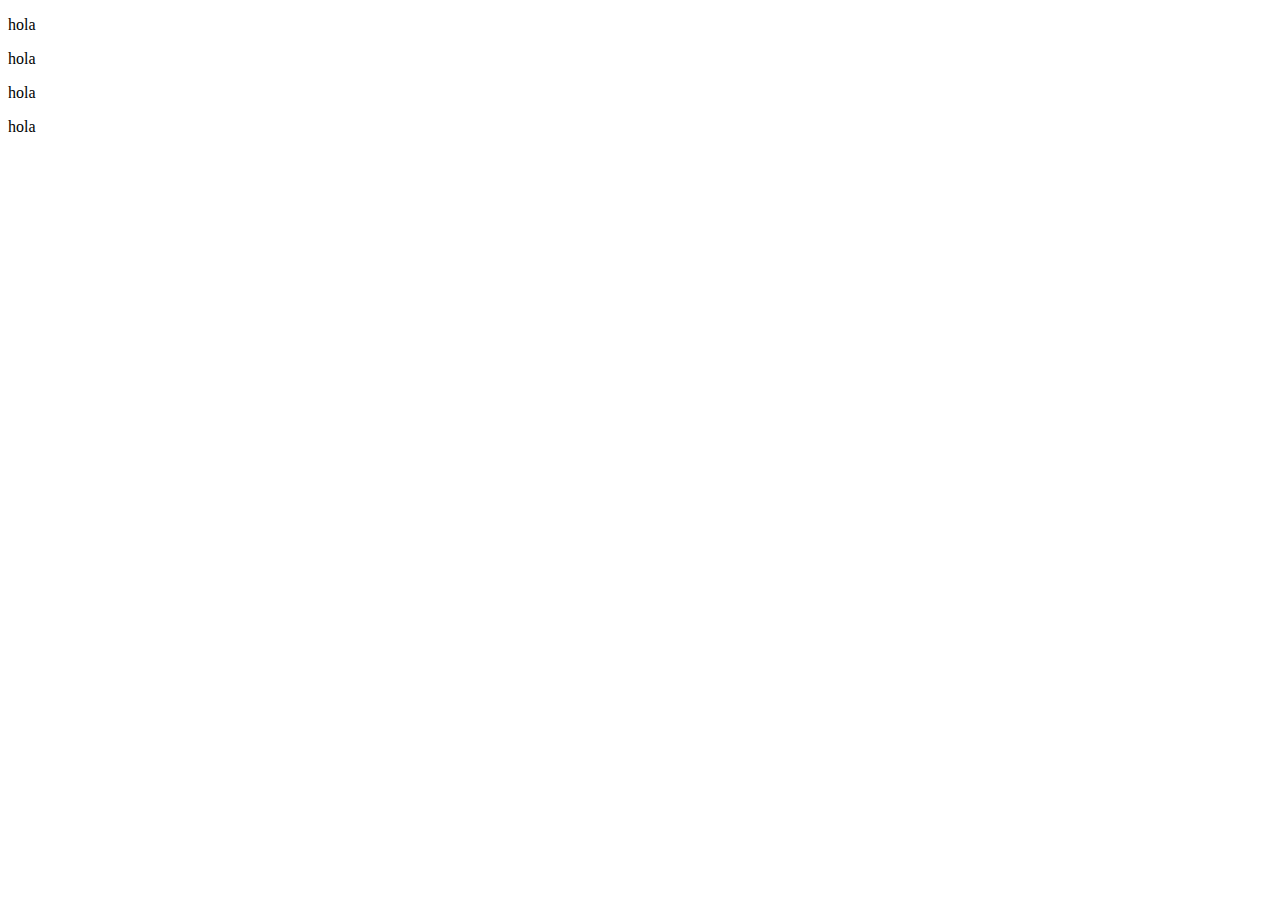
<file: prueba2.html>
<!DOCTYPE html>
<html lang="en">
<head>
    <meta charset="UTF-8">
    <meta name="viewport" content="width=device-width, initial-scale=1.0">
    <meta http-equiv="X-UA-Compatible" content="ie=edge">
    <title>Document</title>
</head>
<body>
    <p>hola</p>
    <p>hola</p>
    <p>hola</p>
    <p>hola</p>
</body>
</html>
</file>
